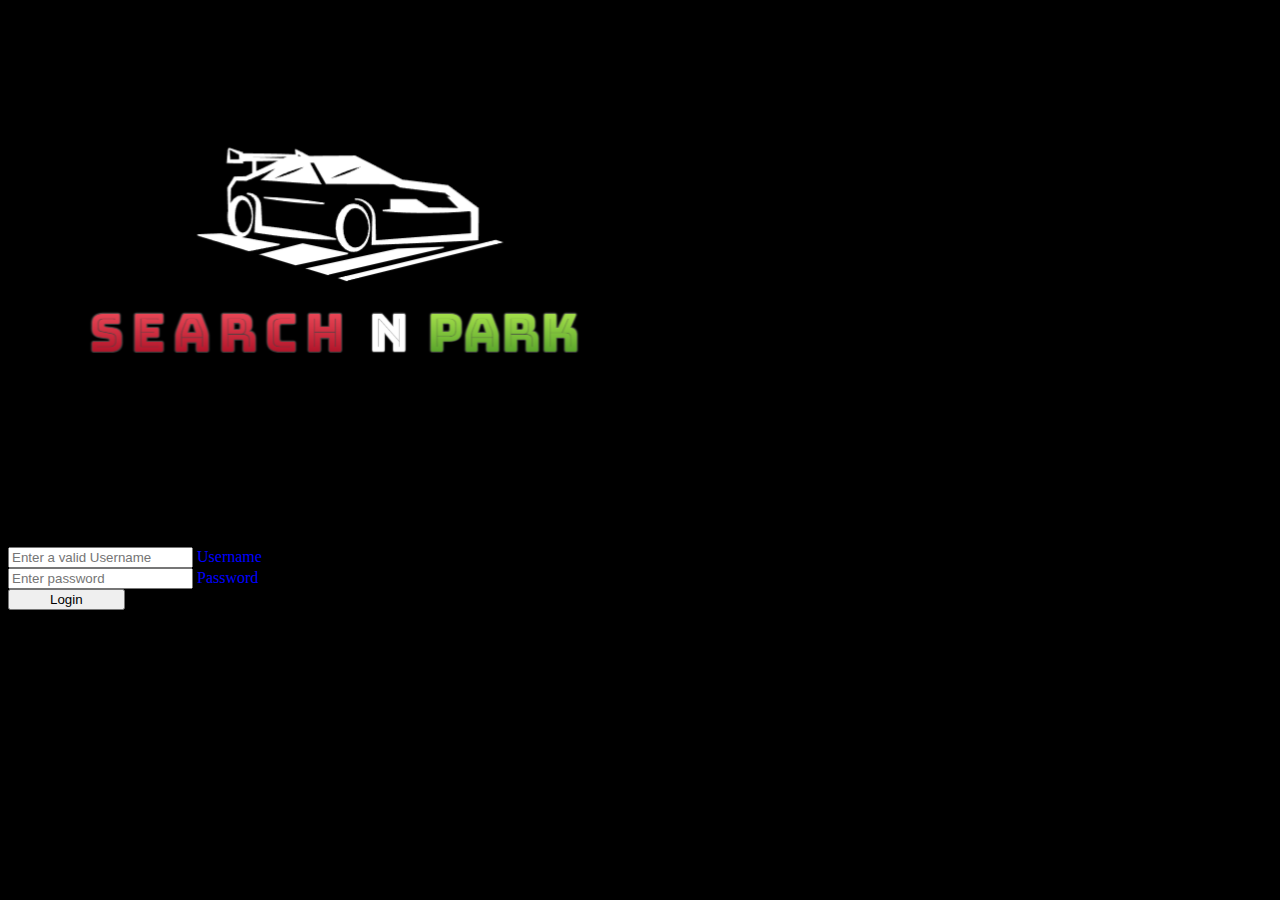
<file: index.html>
<!doctype html>
<html lang="en">
  <head>
    <!-- Required meta tags -->
    <meta charset="utf-8">
    <meta name="viewport" content="width=device-width, initial-scale=1, shrink-to-fit=no">

    <!-- Bootstrap CSS -->
    <link rel="stylesheet" href="https://cdn.jsdelivr.net/npm/bootstrap@4.6.2/dist/css/bootstrap.min.css" integrity="sha384-xOolHFLEh07PJGoPkLv1IbcEPTNtaed2xpHsD9ESMhqIYd0nLMwNLD69Npy4HI+N" crossorigin="anonymous">

    <title>Login | ParkYourCar</title>

  </head>
  <body style="background-color: black;">
    <section class="vh-100">
      <div class="container-fluid h-custom  my-5">
        <div class="row d-flex justify-content-center align-items-center h-100">
          <div class="col-md-9 col-lg-6 col-xl-5">
            <img src="logo.png"
              class="img-fluid" alt="Sample image">
          </div>
          <div class="col-md-8 col-lg-6 col-xl-4 offset-xl-1">
            <form action="home.html">
              <div class="d-flex flex-row align-items-center justify-content-center justify-content-lg-start">
              </div>
    
              <!-- Email input -->
              <div class="form-outline my-5">
                <input type="text" id="uname" class="form-control form-control-lg"
                  placeholder="Enter a valid Username" />
                <label class="form-label" for="form3Example3" style="color: blue;">Username</label>
              </div>
    
              <!-- Password input -->
              <div class="form-outline mb-3">
                <input type="password" id="password" class="form-control form-control-lg"
                  placeholder="Enter password" />
                <label class="form-label" for="form3Example4" style="color: blue;">Password</label>
              </div>
    
              <div class="d-flex justify-content-between align-items-center">
                <!-- Checkbox -->
    
              <div class="text-center text-lg-start mt-4 pt-2">
                <button type="submit" class="btn btn-outline-primary"
                  style="padding-left: 2.5rem; padding-right: 2.5rem;">Login</button>
              </div>
            </form>
          </div>
        </div>  
      </div>

        <!-- Copyright -->
    </section>
  <div class="d-flex flex-column flex-row text-center text-start justify-content-between py-4 px-4 px-xl-5 btn-primary">
    <!-- Copyright -->
    <div class="text-white">
      Copyright © 2022. All rights reserved.
    </div>
    </div>

    <script>
        function login(){
            var uname = document.getElementById("uname");
            var pass = document.getElementById("password");
             if(uname == "HackOverdose" && password == "123"){
            // console.log("Login Successful");
            location.href = "http://127.0.0.1:5500/Mecia/index.html";
    }
}
    </script>

    <!-- Optional JavaScript; choose one of the two! -->

    <!-- Option 1: jQuery and Bootstrap Bundle (includes Popper) -->
    <script src="https://cdn.jsdelivr.net/npm/jquery@3.5.1/dist/jquery.slim.min.js" integrity="sha384-DfXdz2htPH0lsSSs5nCTpuj/zy4C+OGpamoFVy38MVBnE+IbbVYUew+OrCXaRkfj" crossorigin="anonymous"></script>
    <script src="https://cdn.jsdelivr.net/npm/bootstrap@4.6.2/dist/js/bootstrap.bundle.min.js" integrity="sha384-Fy6S3B9q64WdZWQUiU+q4/2Lc9npb8tCaSX9FK7E8HnRr0Jz8D6OP9dO5Vg3Q9ct" crossorigin="anonymous"></script>

    <!-- Option 2: Separate Popper and Bootstrap JS -->
    <!--
    <script src="https://cdn.jsdelivr.net/npm/jquery@3.5.1/dist/jquery.slim.min.js" integrity="sha384-DfXdz2htPH0lsSSs5nCTpuj/zy4C+OGpamoFVy38MVBnE+IbbVYUew+OrCXaRkfj" crossorigin="anonymous"></script>
    <script src="https://cdn.jsdelivr.net/npm/popper.js@1.16.1/dist/umd/popper.min.js" integrity="sha384-9/reFTGAW83EW2RDu2S0VKaIzap3H66lZH81PoYlFhbGU+6BZp6G7niu735Sk7lN" crossorigin="anonymous"></script>
    <script src="https://cdn.jsdelivr.net/npm/bootstrap@4.6.2/dist/js/bootstrap.min.js" integrity="sha384-+sLIOodYLS7CIrQpBjl+C7nPvqq+FbNUBDunl/OZv93DB7Ln/533i8e/mZXLi/P+" crossorigin="anonymous"></script>
    -->
  </body>
</html>
</file>
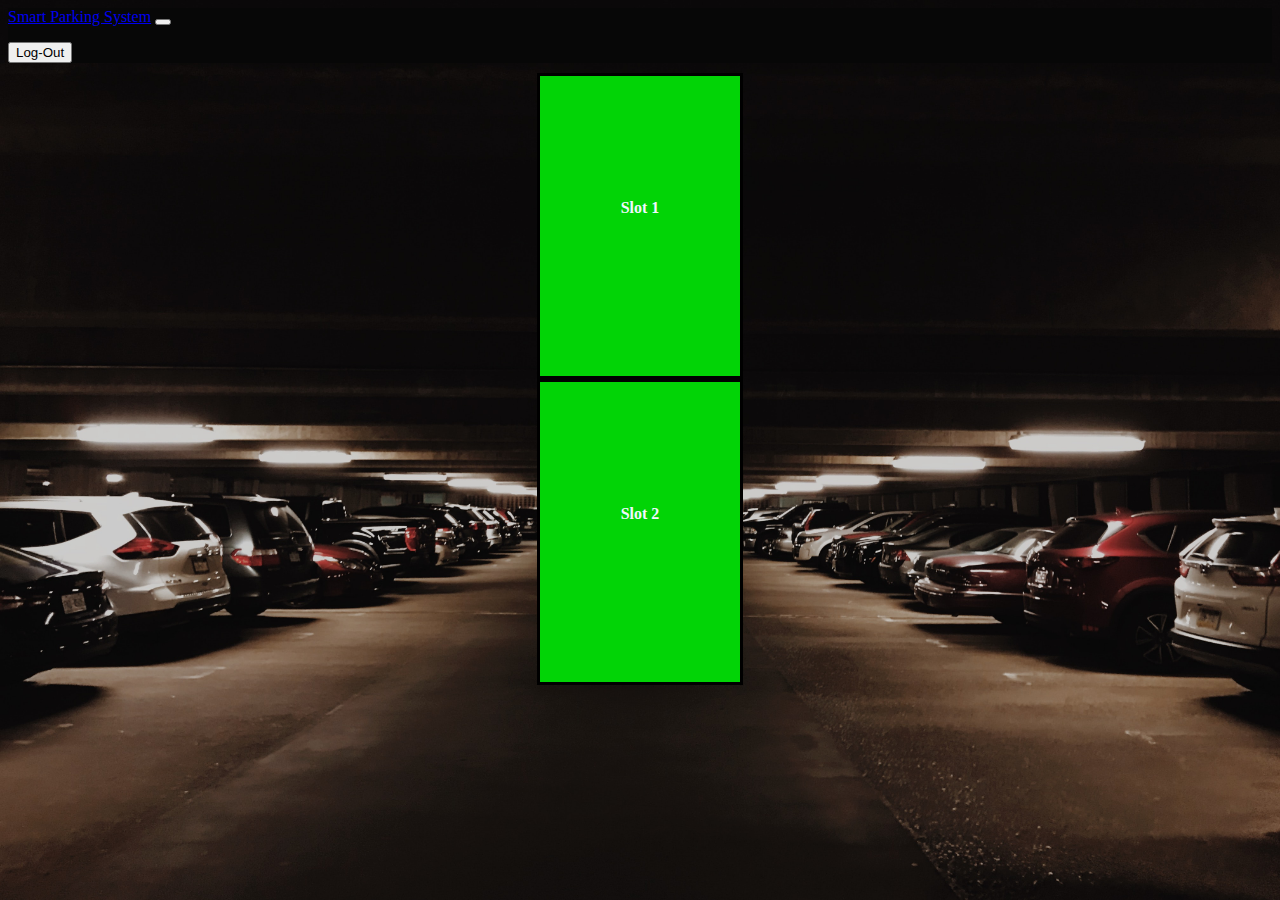
<file: home.html>
<!doctype html>
<html lang="en">

<head>
  <!-- Required meta tags -->
  <meta charset="utf-8">
  <meta name="viewport" content="width=device-width, initial-scale=1, shrink-to-fit=no">

  <!-- Bootstrap CSS -->
  <link rel="stylesheet" href="https://cdn.jsdelivr.net/npm/bootstrap@4.6.2/dist/css/bootstrap.min.css"
    integrity="sha384-xOolHFLEh07PJGoPkLv1IbcEPTNtaed2xpHsD9ESMhqIYd0nLMwNLD69Npy4HI+N" crossorigin="anonymous">
  <link rel="stylesheet" href="style.css">
  <title>ParkYourCar</title>
  <script src="script.js">
  </script>
</head>

<body>
  <div>
    <nav class="navbar navbar-expand-lg navbar-dark bg-dark" style="background-color: #070707;">
      <a class="navbar-brand" href="#">Smart Parking System</a>
      <button class="navbar-toggler" type="button" data-toggle="collapse" data-target="#navbarSupportedContent"
        aria-controls="navbarSupportedContent" aria-expanded="false" aria-label="Toggle navigation">
        <span class="navbar-toggler-icon"></span>
      </button>

      <div class="collapse navbar-collapse" id="navbarSupportedContent">
        <ul class="navbar-nav mr-auto">
        </ul>
        <form class="form-inline my-2 my-lg-0" action="index.html">
          <button class="btn btn-outline-light my-2 my-sm-0" type="submit">Log-Out</button>
        </form>
      </div>
    </nav>

    <div class="main my-5">
      <div class="row">
        <div id="id1">
          <div class="column my-3">
          </div>
          <p id="text">
            <b>Slot 1</b>
          </p>
        </div>
        <div id="id2">
          <div  class="column my-3">
          </div>
          <p id="text">
            <b>Slot 2</b>
          </p>
        </div>
      </div>
      <!-- Optional JavaScript; choose one of the two! -->

      <!-- Option 1: jQuery and Bootstrap Bundle (includes Popper) -->
      <script src="https://cdn.jsdelivr.net/npm/jquery@3.5.1/dist/jquery.slim.min.js"
        integrity="sha384-DfXdz2htPH0lsSSs5nCTpuj/zy4C+OGpamoFVy38MVBnE+IbbVYUew+OrCXaRkfj"
        crossorigin="anonymous"></script>
      <script src="https://cdn.jsdelivr.net/npm/bootstrap@4.6.2/dist/js/bootstrap.bundle.min.js"
        integrity="sha384-Fy6S3B9q64WdZWQUiU+q4/2Lc9npb8tCaSX9FK7E8HnRr0Jz8D6OP9dO5Vg3Q9ct"
        crossorigin="anonymous"></script>

      <!-- Option 2: Separate Popper and Bootstrap JS -->
      <!--
    <script src="https://cdn.jsdelivr.net/npm/jquery@3.5.1/dist/jquery.slim.min.js" integrity="sha384-DfXdz2htPH0lsSSs5nCTpuj/zy4C+OGpamoFVy38MVBnE+IbbVYUew+OrCXaRkfj" crossorigin="anonymous"></script>
    <script src="https://cdn.jsdelivr.net/npm/popper.js@1.16.1/dist/umd/popper.min.js" integrity="sha384-9/reFTGAW83EW2RDu2S0VKaIzap3H66lZH81PoYlFhbGU+6BZp6G7niu735Sk7lN" crossorigin="anonymous"></script>
    <script src="https://cdn.jsdelivr.net/npm/bootstrap@4.6.2/dist/js/bootstrap.min.js" integrity="sha384-+sLIOodYLS7CIrQpBjl+C7nPvqq+FbNUBDunl/OZv93DB7Ln/533i8e/mZXLi/P+" crossorigin="anonymous"></script>
    -->
</body>

</html>
</file>
<file: style.css>
#box{
    margin: auto;
}
#id1{
    width: 200px;
    height: 300px;
    border: solid;
    background-color:#02d406;
    margin: auto;
    margin-top: 10px;
}

#id2{
    width: 200px;
    height: 300px;
    border: solid;
    background-color:#02d406;
    margin-top: 10px;
    margin: auto;
}

#text{
    text-align: center;
    margin-top: 123px;
    text-shadow: 2px;
    color: aliceblue;
}

.main{
    padding-left: 16%;
    padding-right: 16%;
}

body{
    background-image: url('img1.jpg');
    background-repeat: no-repeat;
    background-size: cover;
    background-attachment: fixed;
    background-size: 100% 100%;
}

.gradient-custom-2 {
    /* fallback for old browsers */
    background: #fccb90;
    
    /* Chrome 10-25, Safari 5.1-6 */
    background: -webkit-linear-gradient(to right, #ee7724, #d8363a, #dd3675, #b44593);
    
    /* W3C, IE 10+/ Edge, Firefox 16+, Chrome 26+, Opera 12+, Safari 7+ */
    background: linear-gradient(to right, #ee7724, #d8363a, #dd3675, #b44593);
    }
    
    @media (min-width: 768px) {
    .gradient-form {
    height: 100vh !important;
    }
    }
    @media (min-width: 769px) {
    .gradient-custom-2 {
    border-top-right-radius: .3rem;
    border-bottom-right-radius: .3rem;
    }
    }
</file>
